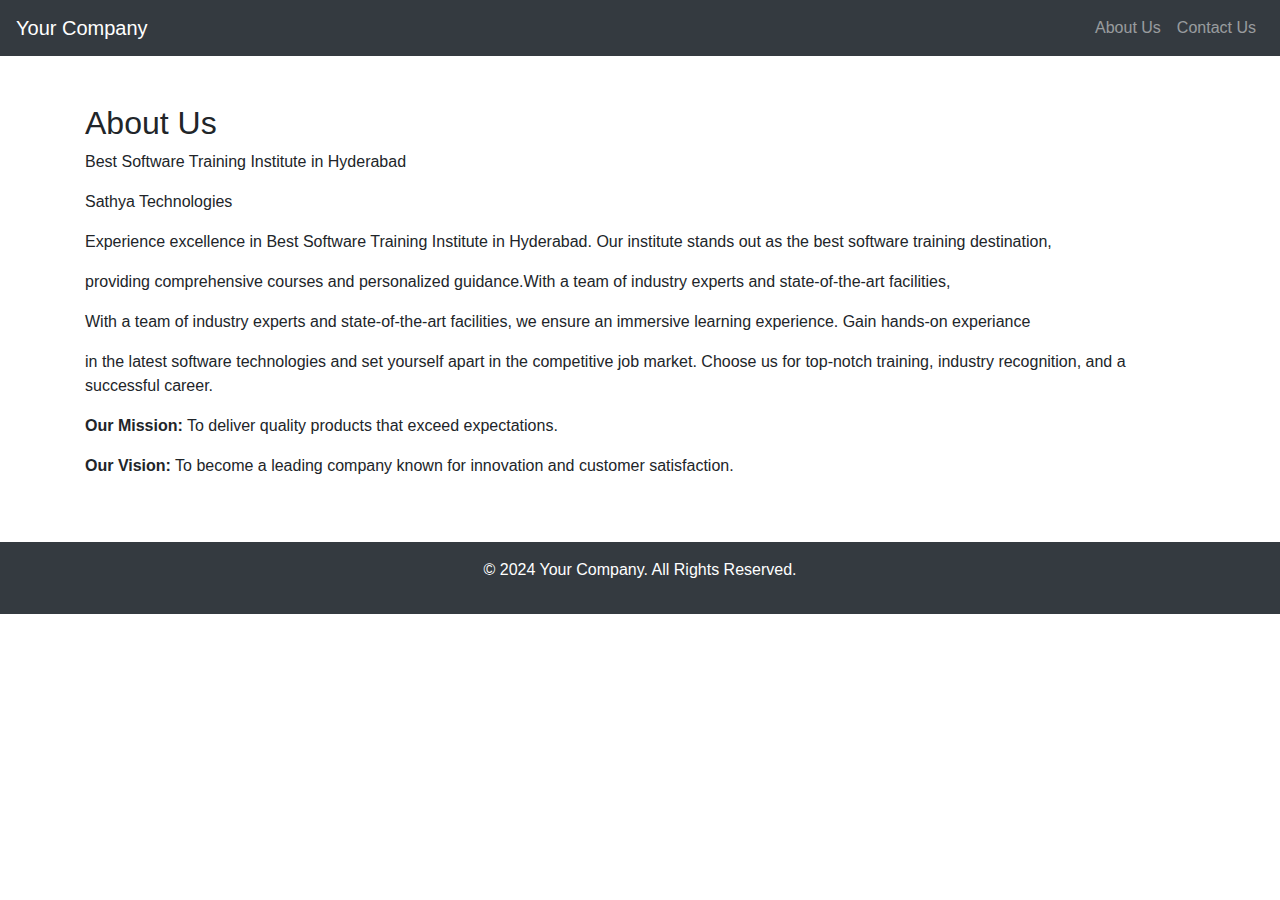
<file: src/main/resources/templates/about-us.html>
<!DOCTYPE html>
<html lang="en">
<head>
    <meta charset="UTF-8">
    <meta name="viewport" content="width=device-width, initial-scale=1.0">
    <title>About Us</title>
    <!-- Bootstrap CSS -->
    <link href="https://stackpath.bootstrapcdn.com/bootstrap/4.5.2/css/bootstrap.min.css" rel="stylesheet">
</head>
<body>

<!-- Navbar -->
<nav class="navbar navbar-expand-lg navbar-dark bg-dark">
    <a class="navbar-brand" href="#">Your Company</a>
    <button class="navbar-toggler" type="button" data-toggle="collapse" data-target="#navbarNav" aria-controls="navbarNav" aria-expanded="false" aria-label="Toggle navigation">
        <span class="navbar-toggler-icon"></span>
    </button>
    <div class="collapse navbar-collapse" id="navbarNav">
        <ul class="navbar-nav ml-auto">
            <li class="nav-item">
                <a class="nav-link" href="about-us.html">About Us</a>
            </li>
            <li class="nav-item">
                <a class="nav-link" href="contact-us.html">Contact Us</a>
            </li>
        </ul>
    </div>
</nav>
<!-- About Us Section -->
<section id="about" class="py-5">
    <div class="container">
        <div class="row">
            <div class="col-md-12" th:fragment="content">
                <h2>About Us</h2>
				<p>Best Software Training Institute in Hyderabad</p>
				<p>Sathya Technologies</p>
				<p>Experience excellence in Best Software Training Institute in Hyderabad. Our institute stands out as the best software training destination,</p>
				<p> providing comprehensive courses and personalized guidance.With a team of industry experts and state-of-the-art facilities,</p>
				<p>With a team of industry experts and state-of-the-art facilities, we ensure an immersive learning experience. Gain hands-on experiance </p>
				<p> in the latest software technologies and set yourself apart in the competitive job market. Choose us for top-notch training, industry recognition, and a successful career.</p>
                
                <p><strong>Our Mission:</strong> To deliver quality products that exceed expectations.</p>
                <p><strong>Our Vision:</strong> To become a leading company known for innovation and customer satisfaction.</p>
            </pdiv>
        </div>
    </div>
</section>

<!-- Footer -->
<footer class="bg-dark text-white text-center py-3">
    <p>&copy; 2024 Your Company. All Rights Reserved.</p>
</footer>

<!-- Bootstrap JS and Dependencies -->
<script src="https://code.jquery.com/jquery-3.5.1.slim.min.js"></script>
<script src="https://cdn.jsdelivr.net/npm/@popperjs/core@2.9.1/dist/umd/popper.min.js"></script>
<script src="https://stackpath.bootstrapcdn.com/bootstrap/4.5.2/js/bootstrap.min.js"></script>
</body>
</html>
</file>
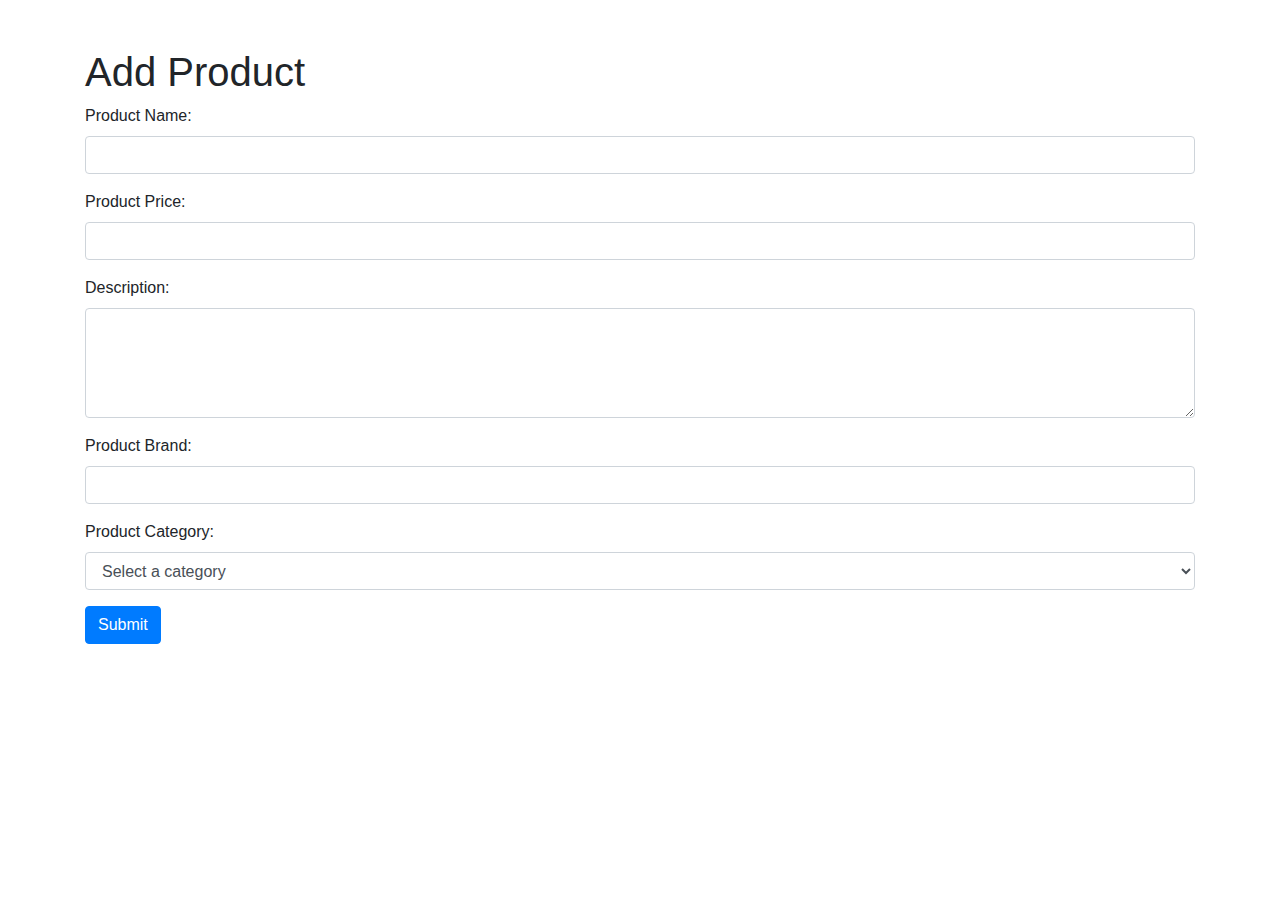
<file: src/main/resources/templates/add-product.html>
<!DOCTYPE html>
<html lang="en" xmlns:th="http://www.thymeleaf.org">
<head>
    <meta charset="UTF-8">
    <meta name="viewport" content="width=device-width, initial-scale=1.0">
    <title>Product Information</title>
    <!-- Bootstrap CSS -->
    <link href="https://maxcdn.bootstrapcdn.com/bootstrap/4.5.2/css/bootstrap.min.css" rel="stylesheet">
</head>
<body>

    <div class="container mt-5" th:fragment="content">
        <h1>Add Product</h1>

       

        <!-- Product Form -->
        <form th:action="@{/products}" th:object="${productModel}" method="post">
            <!-- Product Name -->
            <div class="form-group">
                <label for="proName">Product Name:</label>
                <input type="text" class="form-control" id="proName" th:field="*{proName}">
                <!-- Field Error Message -->
                <div class="text-danger" th:if="${#fields.hasErrors('proName')}" th:errors="*{proName}"></div>
            </div>

            <!-- Product Price -->
            <div class="form-group">
                <label for="proPrice">Product Price:</label>
                <input type="number" class="form-control" id="proPrice" th:field="*{proPrice}">
                <!-- Field Error Message -->
                <div class="text-danger" th:if="${#fields.hasErrors('proPrice')}" th:errors="*{proPrice}"></div>
            </div>

            <!-- Description -->
            <div class="form-group">
                <label for="proDescription">Description:</label>
                <textarea class="form-control" id="proDescription" th:field="*{proDescription}" rows="4"></textarea>
                <!-- Field Error Message -->
                <div class="text-danger" th:if="${#fields.hasErrors('proDescription')}" th:errors="*{proDescription}"></div>
            </div>

            <!-- Product Brand -->
            <div class="form-group">
                <label for="proBrand">Product Brand:</label>
                <input type="text" class="form-control" id="proBrand" th:field="*{proBrand}">
                <!-- Field Error Message -->
                <div class="text-danger" th:if="${#fields.hasErrors('proBrand')}" th:errors="*{proBrand}"></div>
            </div>

            <!-- Product Category -->
            <div class="form-group">
                <label for="proCategory">Product Category:</label>
                <select class="form-control" id="proCategory" th:field="*{proCategory}">
                    <option value="">Select a category</option>
                    <option value="Mobile">Mobile</option>
                    <option value="Laptop">Laptop</option>
                    <option value="Camera">Camera</option>
                </select>
                <!-- Field Error Message -->
                <div class="text-danger" th:if="${#fields.hasErrors('proCategory')}" th:errors="*{proCategory}"></div>
            </div>

            <button type="submit" class="btn btn-primary">Submit</button>
        </form>
    </div>

    <!-- Bootstrap JS and dependencies -->
    <script src="https://code.jquery.com/jquery-3.5.1.slim.min.js"></script>
    <script src="https://cdn.jsdelivr.net/npm/@popperjs/core@2.9.2/dist/umd/popper.min.js"></script>
    <script src="https://stackpath.bootstrapcdn.com/bootstrap/4.5.2/js/bootstrap.min.js"></script>
</body>
</html>
</file>
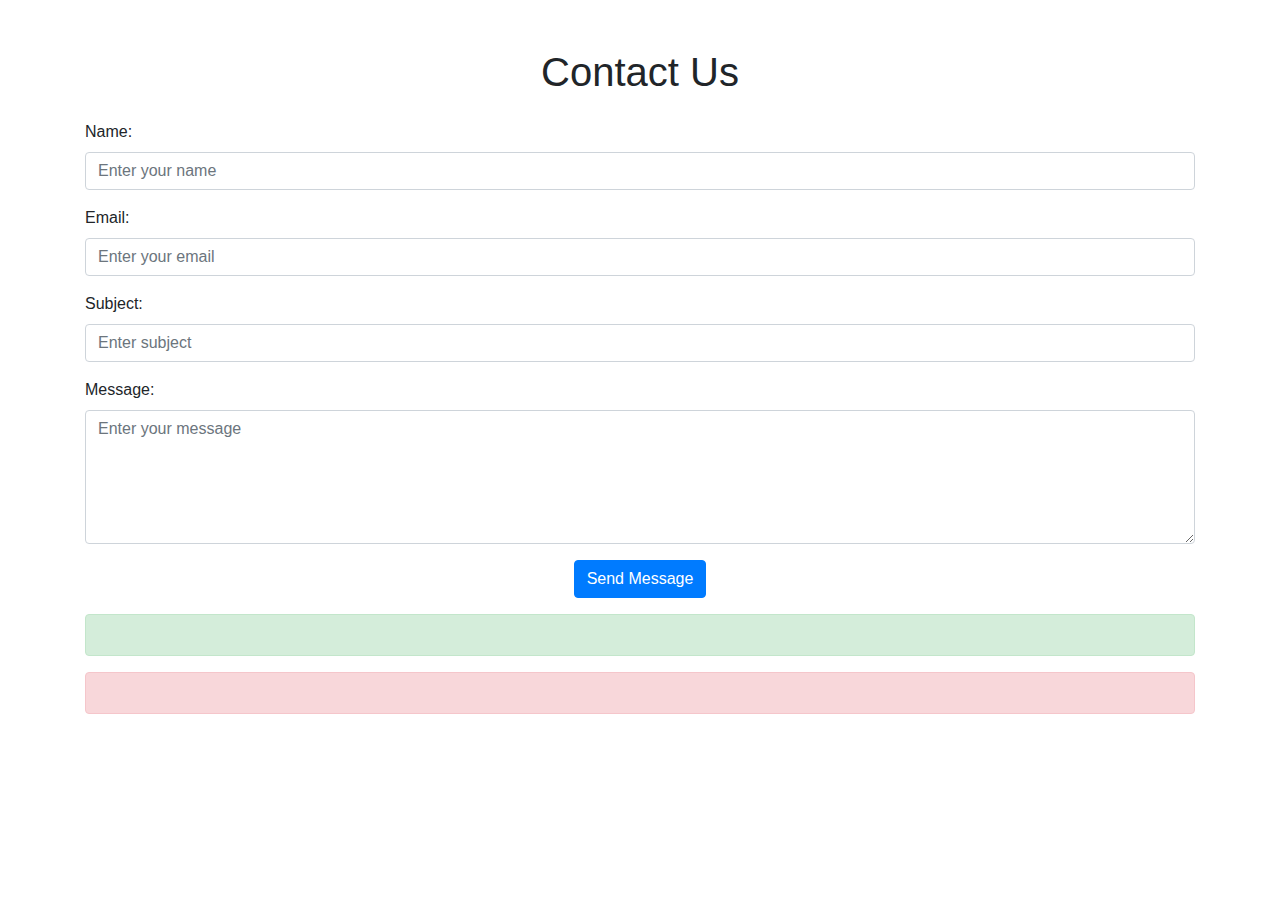
<file: src/main/resources/templates/contact-us.html>
<!DOCTYPE html>
<html xmlns:th="http://www.thymeleaf.org">
<head>
    <title>Contact Us</title>
    <!-- Add Bootstrap CSS -->
    <link rel="stylesheet" href="https://stackpath.bootstrapcdn.com/bootstrap/4.5.2/css/bootstrap.min.css">
</head>
<body>
    <div class="container mt-5" th:fragment="content">
        <h1 class="text-center mb-4">Contact Us</h1>
        
        <!-- Contact form starts -->
        <form th:action="@{/contact}" method="post">
            <div class="form-group">
                <label for="name">Name:</label>
                <input type="text" class="form-control" id="name" name="name" placeholder="Enter your name" required>
            </div>
            <div class="form-group">
                <label for="email">Email:</label>
                <input type="email" class="form-control" id="email" name="email" placeholder="Enter your email" required>
            </div>
            <div class="form-group">
                <label for="subject">Subject:</label>
                <input type="text" class="form-control" id="subject" name="subject" placeholder="Enter subject" required>
            </div>
            <div class="form-group">
                <label for="message">Message:</label>
                <textarea class="form-control" id="message" name="message" rows="5" placeholder="Enter your message" required></textarea>
            </div>
            <div class="form-group text-center">
                <button type="submit" class="btn btn-primary">Send Message</button>
            </div>
        </form>
        <!-- Contact form ends -->

        <!-- Success and error messages -->
        <div th:if="${successMessage}" class="alert alert-success text-center" role="alert">
            <p th:text="${successMessage}"></p>
        </div>
        <div th:if="${errorMessage}" class="alert alert-danger text-center" role="alert">
            <p th:text="${errorMessage}"></p>
        </div>
    </div>

    <!-- Add Bootstrap JS and dependencies -->
    <script src="https://code.jquery.com/jquery-3.5.1.slim.min.js"></script>
    <script src="https://cdn.jsdelivr.net/npm/@popperjs/core@2.5.3/dist/umd/popper.min.js"></script>
    <script src="https://stackpath.bootstrapcdn.com/bootstrap/4.5.2/js/bootstrap.min.js"></script>
</body>
</html>
</file>
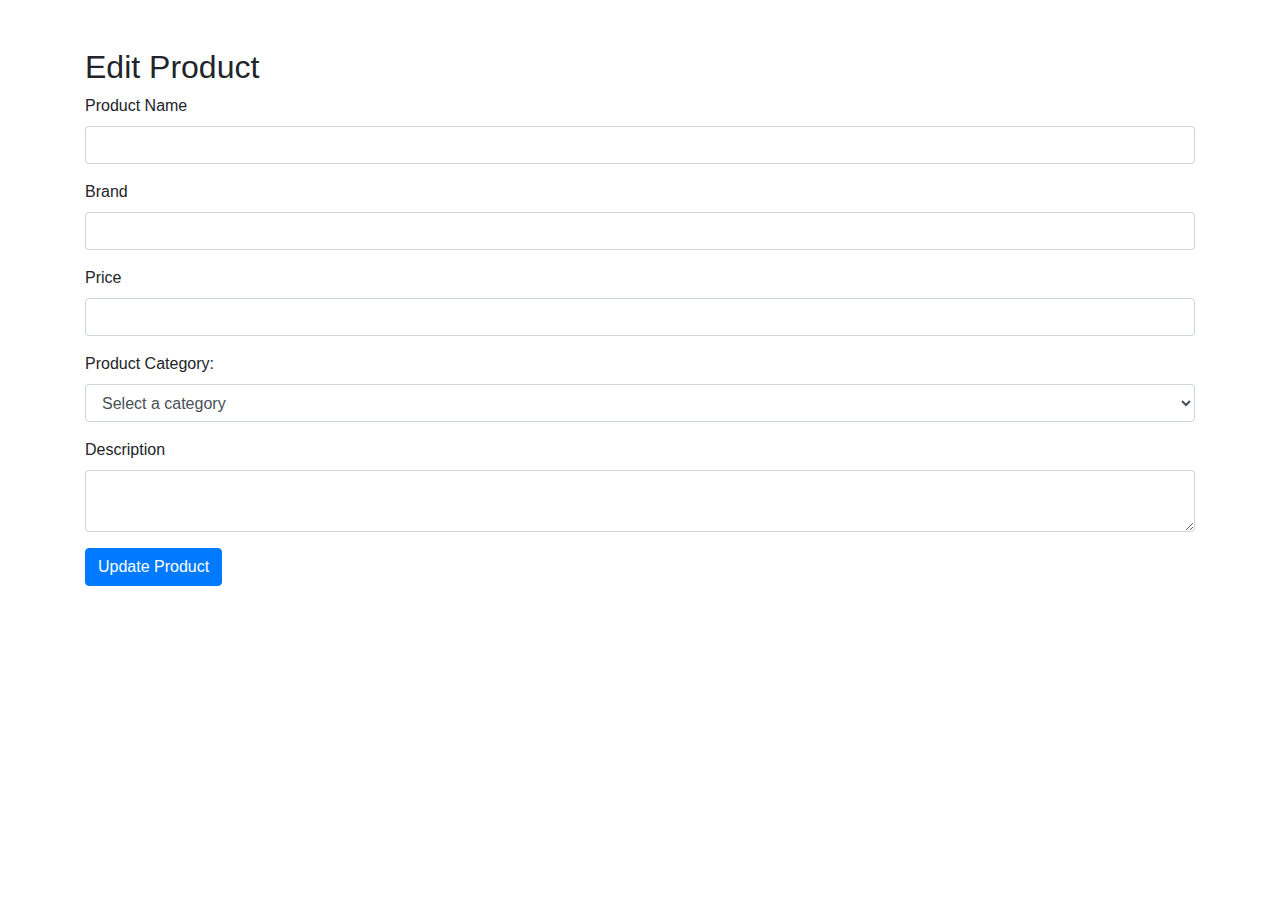
<file: src/main/resources/templates/edit-product.html>
<!DOCTYPE html>
<html xmlns:th="http://www.thymeleaf.org">
<head>
    <title>Edit Product</title>
    <!-- Bootstrap CDN -->
    <link href="https://maxcdn.bootstrapcdn.com/bootstrap/4.5.2/css/bootstrap.min.css" rel="stylesheet">
</head>
<body>
<div class="container mt-5">
    <h2>Edit Product</h2>

<form th:action="@{/update.HTML(proId=${proId})}" method="post" th:object="${productModel}">
    
    <div class="form-group">
        <label for="proName">Product Name</label>
        <input type="text" th:field="*{proName}" class="form-control" id="proName">
    </div>
    <div class="form-group">
        <label for="proBrand">Brand</label>
        <input type="text" th:field="*{proBrand}" class="form-control" id="proBrand">
    </div>
    <div class="form-group">
        <label for="proPrice">Price</label>
        <input type="number" th:field="*{proPrice}" class="form-control" id="proPrice">
    </div>
    
    
    <div class="form-group">
		<label for="proCategory">Product Category:</label>
		               <select class="form-control" id="proCategory" th:field="*{proCategory}" required>
		                   <option value="">Select a category</option>
		                   <option value="Mobile">Mobile</option>
		                   <option value="Laptop">Laptop</option>
		                   <option value="Camera">Camera</option>
		               </select>
</div>
    
    <div class="form-group">
        <label for="proDescription">Description</label>
        <textarea th:field="*{proDescription}" class="form-control" id="proDescription"></textarea>
    </div>
    <button type="submit" class="btn btn-primary">Update Product</button>
</form>

</div>

</body>
</html>
</file>
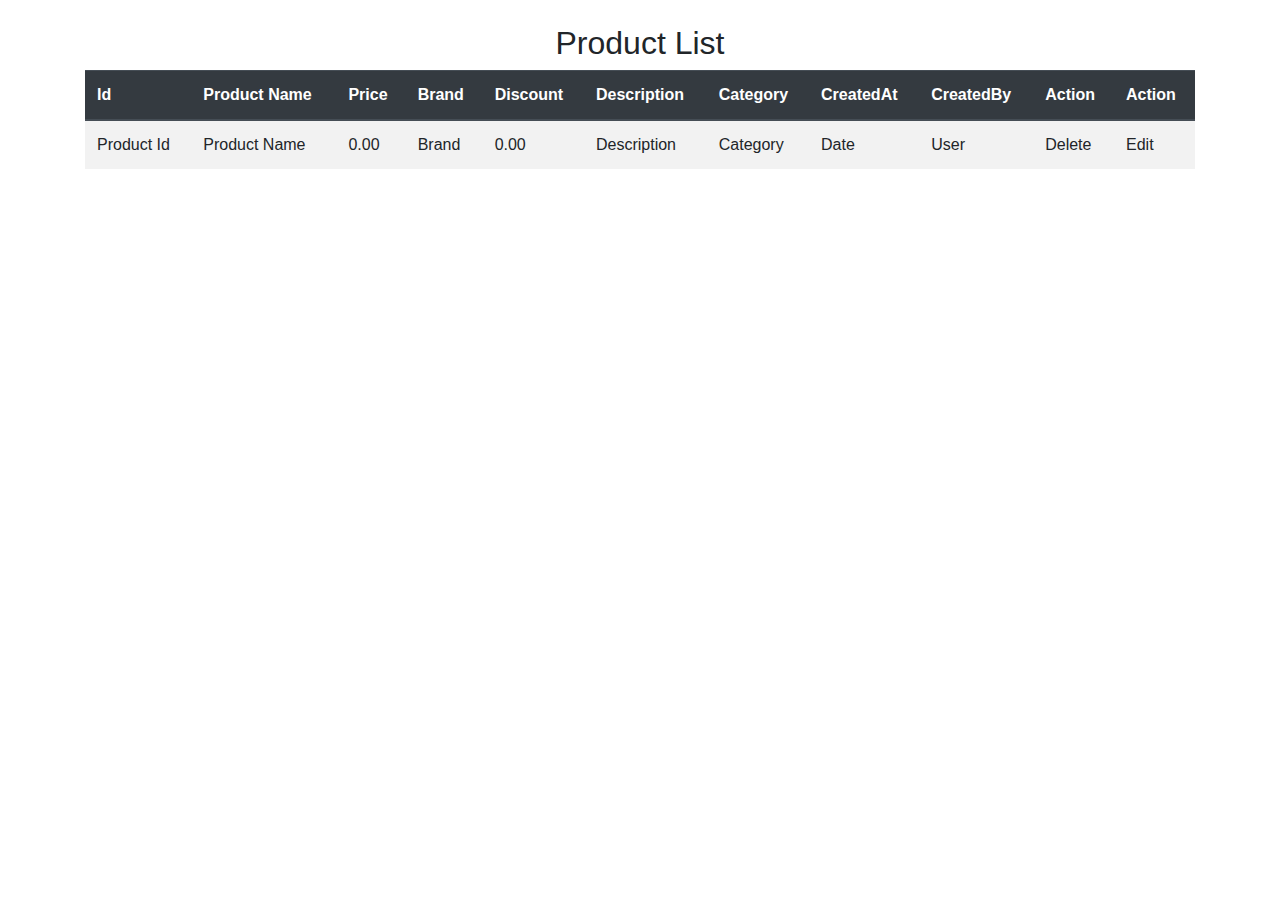
<file: src/main/resources/templates/product-list.html>
<!DOCTYPE html>
<html xmlns:th="http://www.thymeleaf.org">
<head>
    <meta charset="UTF-8">
    <meta name="viewport" content="width=device-width, initial-scale=1">
    <title>Product List</title>
    <!-- Bootstrap CSS -->
    <link href="https://stackpath.bootstrapcdn.com/bootstrap/4.5.2/css/bootstrap.min.css" rel="stylesheet">
</head>
<body>

<div class="container mt-4" th:fragment="content">
    <h2 class="text-center">Product List</h2>

    <div class="row">
        <div class="col-12">
            <table class="table table-hover table-striped">
                <thead class="thead-dark">
                    <tr>
						<th>Id</th>
                        <th>Product Name</th>
                        <th>Price</th>
                        <th>Brand</th>
                        <th>Discount</th>
                        <th>Description</th>
                        <th>Category</th>
                        <th>CreatedAt</th>
                        <th>CreatedBy</th>
						<th>Action</th>
						<th>Action</th>
                    </tr>
                </thead>
                <tbody>
                    <!-- Loop through the products list and display each product -->
                    <tr th:each="product : ${products}">
						<td th:text="${product.proId}">Product Id</td>
                        <td th:text="${product.proName}">Product Name</td>
                        <td th:text="${product.proPrice}">0.00</td>
                        <td th:text="${product.proBrand}">Brand</td>
                        <td th:text="${product.proDiscount}">0.00</td>
                        <td th:text="${product.proDescription}">Description</td>
                        <td th:text="${product.proCategory}">Category</td>
                        <td th:text="${product.proCreatedAt}">Date</td>
                        <td th:text="${product.proCreatedBy}">User</td>
						<td>
						  <a th:href="@{/delete(proId=${product.proId})}" 
			               onclick="return confirm('Are you sure you want to delete this product?');">Delete</a>
						</td>
						<td>
						  <a th:href="@{/edit(proId=${product.proId})}" 
						     onclick="return confirm('Are you sure you want to edit this product?');">Edit</a>
						</td>
                    </tr>
                </tbody>
            </table>
        </div>
    </div>
</div>

<!-- Bootstrap JS, Popper.js, and jQuery -->
<script src="https://code.jquery.com/jquery-3.5.1.slim.min.js"></script>
<script src="https://cdn.jsdelivr.net/npm/@popperjs/core@2.9.1/dist/umd/popper.min.js"></script>
<script src="https://stackpath.bootstrapcdn.com/bootstrap/4.5.2/js/bootstrap.min.js"></script>
</body>
</html>
</file>
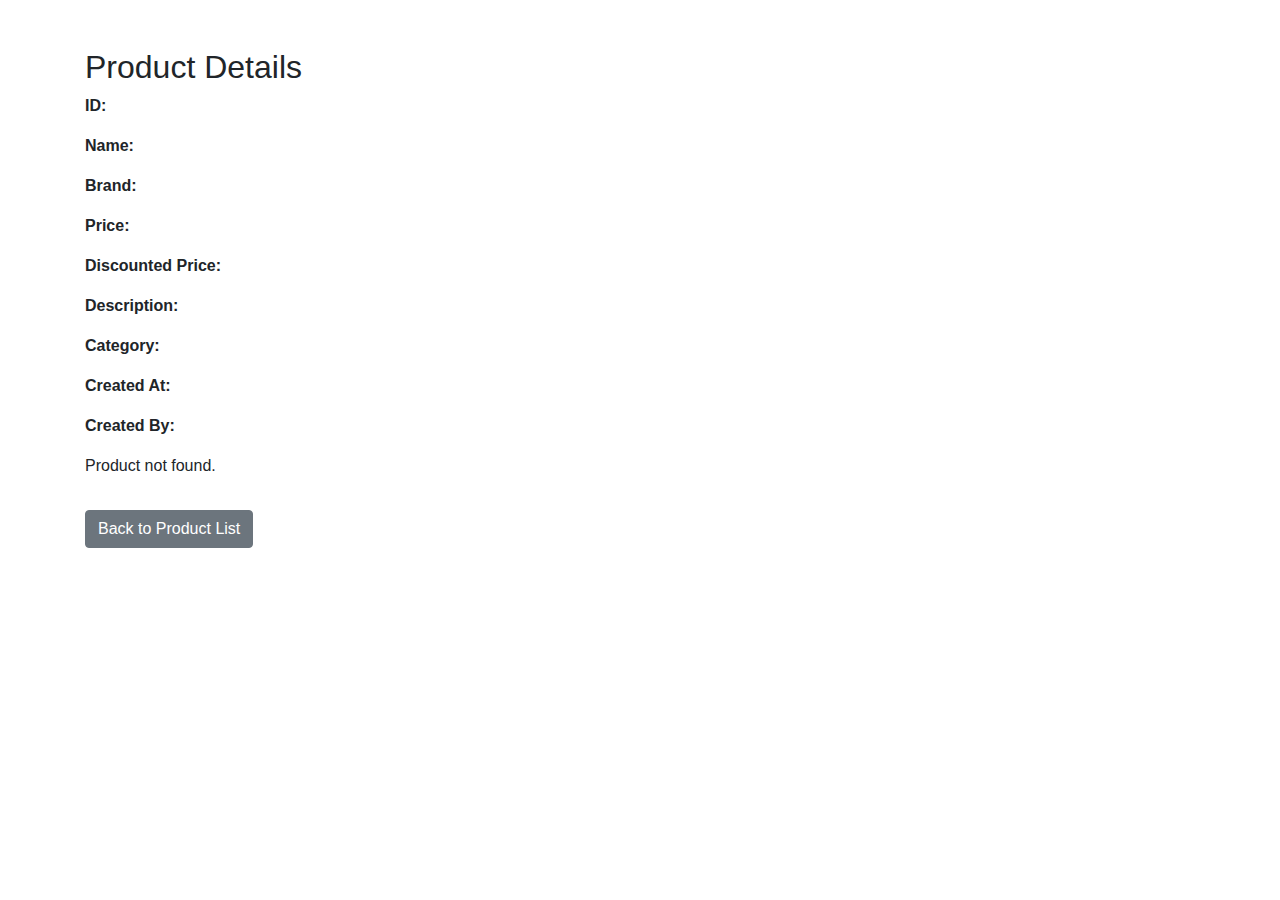
<file: src/main/resources/templates/search-details.html>
<!DOCTYPE html>
<html xmlns:th="http://www.thymeleaf.org">
<head>
    <meta charset="UTF-8">
    <title>Product Details</title>
    <link rel="stylesheet" href="https://maxcdn.bootstrapcdn.com/bootstrap/4.5.2/css/bootstrap.min.css">
</head>
<body>
<div class="container mt-5" th:fragment="content">
    <h2>Product Details</h2>
    <div th:if="${product != null}">
        <p><strong>ID:</strong> <span th:text="${product.proId}"></span></p>
        <p><strong>Name:</strong> <span th:text="${product.proName}"></span></p>
        <p><strong>Brand:</strong> <span th:text="${product.proBrand}"></span></p>
        <p><strong>Price:</strong> <span th:text="${product.proPrice}"></span></p>
        <p><strong>Discounted Price:</strong> <span th:text="${product.proDisPrice}"></span></p>
        <p><strong>Description:</strong> <span th:text="${product.proDescription}"></span></p>
        <p><strong>Category:</strong> <span th:text="${product.proCategory}"></span></p>
        <p><strong>Created At:</strong> <span th:text="${(product.proCreatedAt}"></span></p>
        <p><strong>Created By:</strong> <span th:text="${product.proCreatedBy}"></span></p>
    </div>
    <div th:if="${product == null}">
        <p>Product not found.</p>
    </div>
    <a href="/getproducts" class="btn btn-secondary mt-3">Back to Product List</a>
</div>
</body>
</html>
</file>
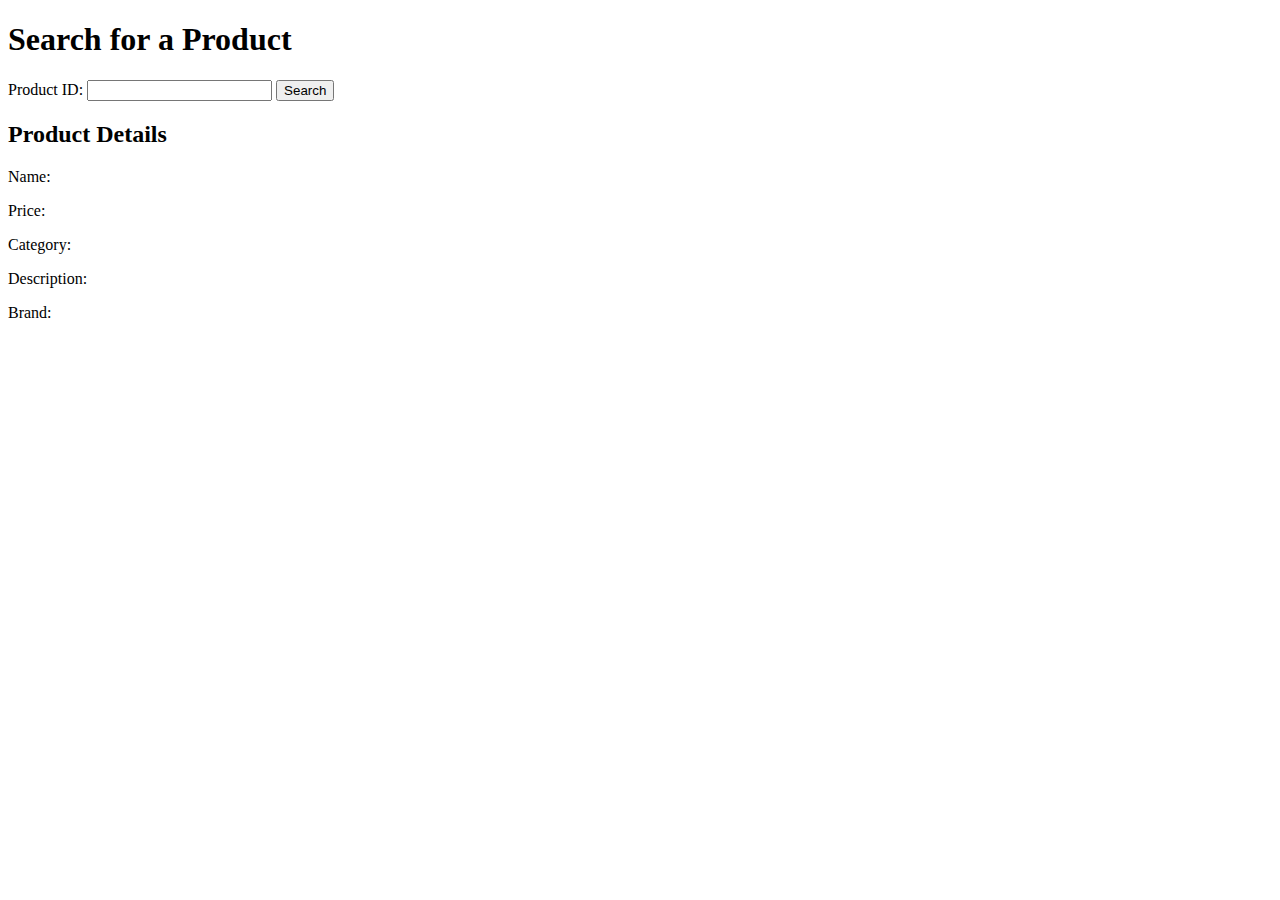
<file: src/main/resources/templates/search-product.html>
<!DOCTYPE html>
<html xmlns:th="http://www.thymeleaf.org">
<head>
    <title>Search Product</title>
</head>
<body>
	<div class="form-group" th:fragment="content">
    <h1>Search for a Product</h1>
	<form action="#" th:action="@{/searchProduct}" method="get">
            <label for="proId">Product ID:</label>
            <input type="number" class="form-control" id="proId" name="proId" required>
        
        <button type="submit" class="btn btn-primary">Search</button>
    </form>

    <div th:if="${product != null}">
        <h2>Product Details</h2>
        <p>Name: <span th:text="${product.proName}"></span></p>
        <p>Price: <span th:text="${product.proPrice}"></span></p>
        <p>Category: <span th:text="${product.proCategory}"></span></p>
        <p>Description: <span th:text="${product.proDescription}"></span></p>
        <p>Brand: <span th:text="${product.proBrand}"></span></p>
    </div>

    <div th:if="${error != null}">
        <p th:text="${error}"></p>
    </div>
	</div>
</body>
</html>
</file>
